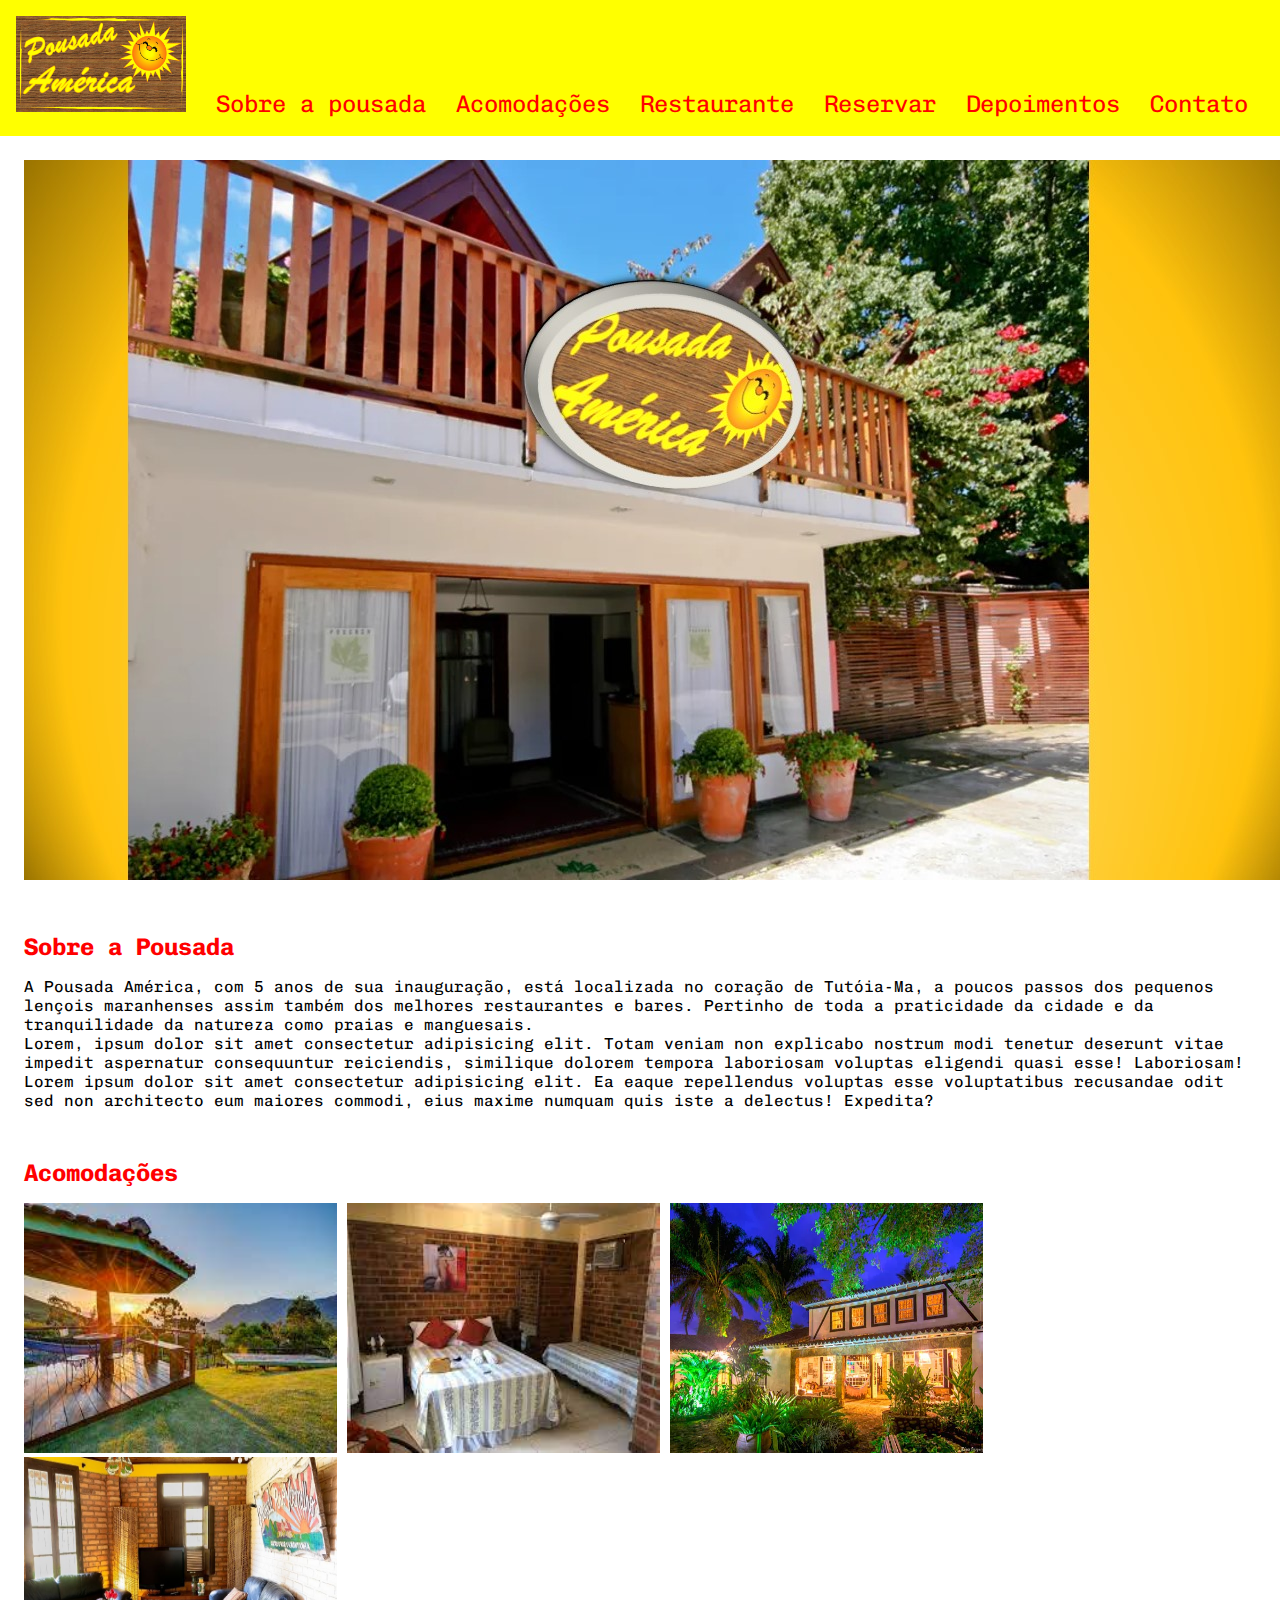
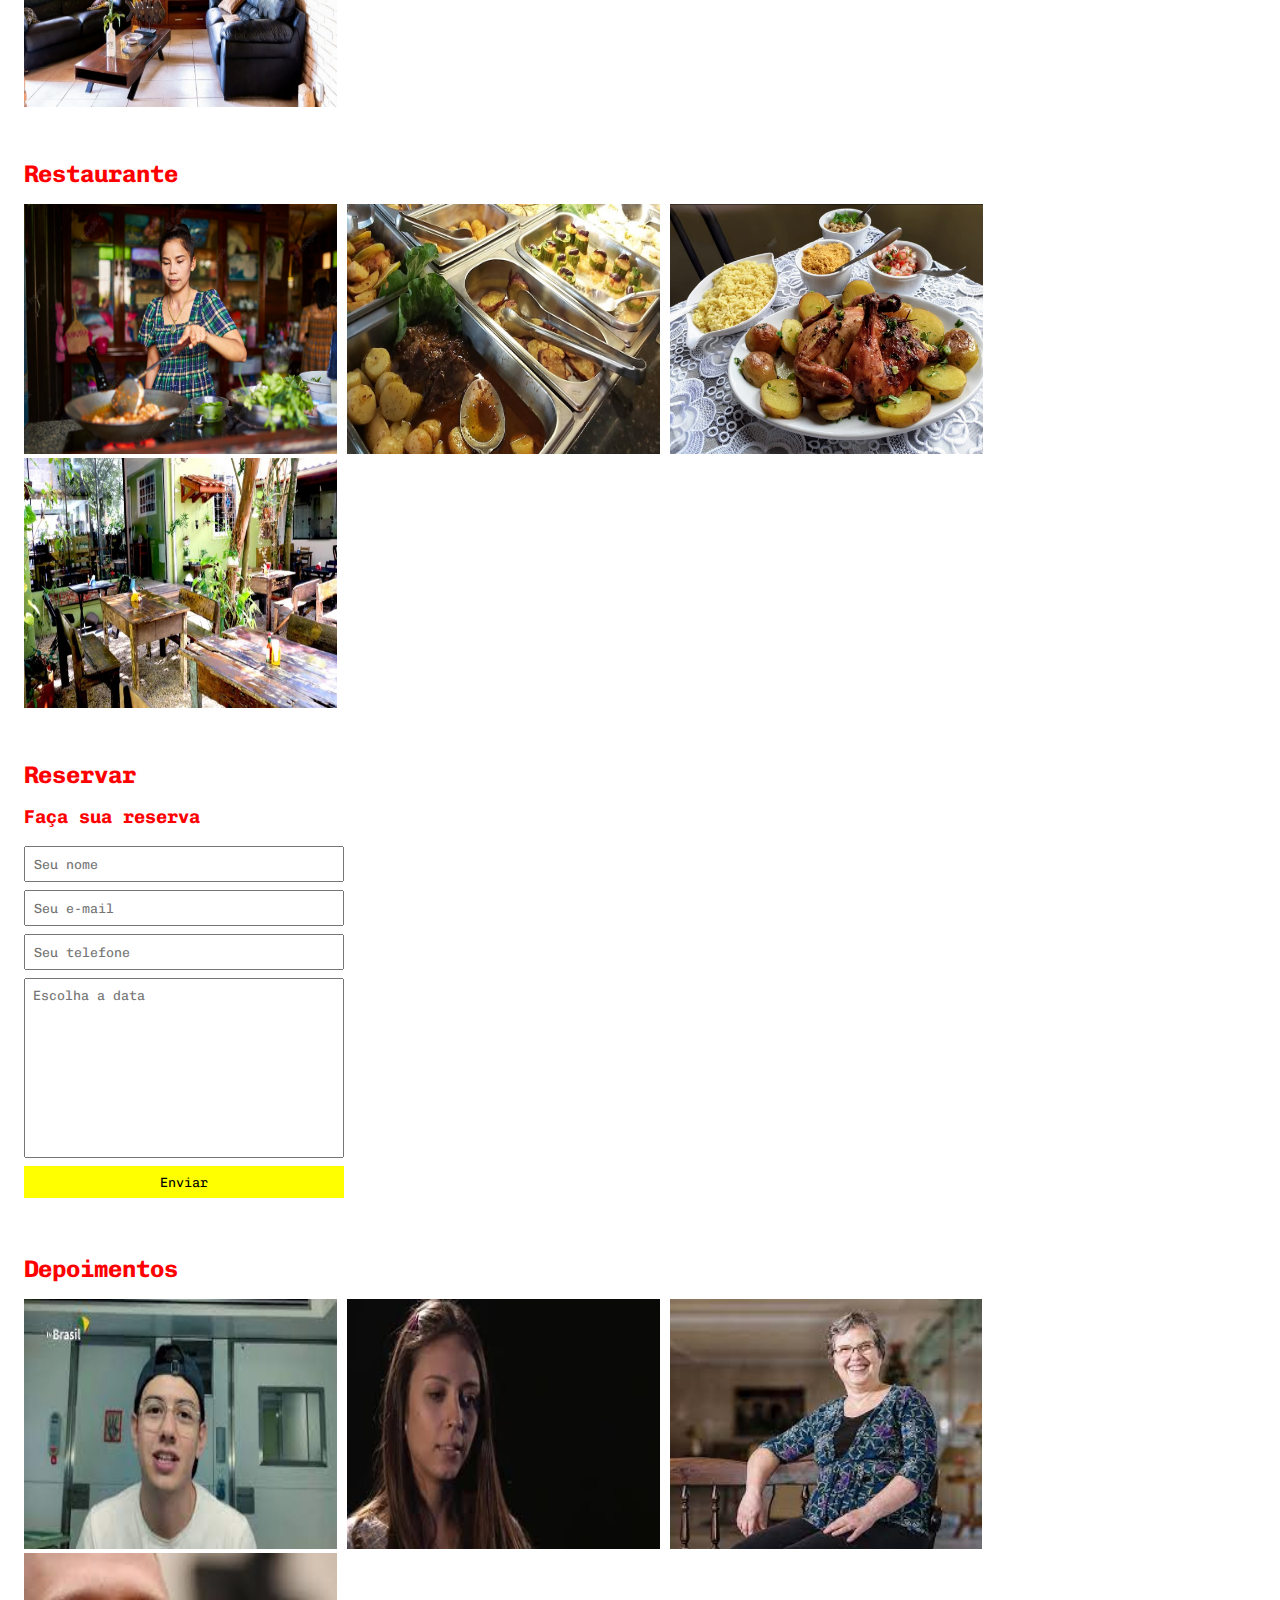
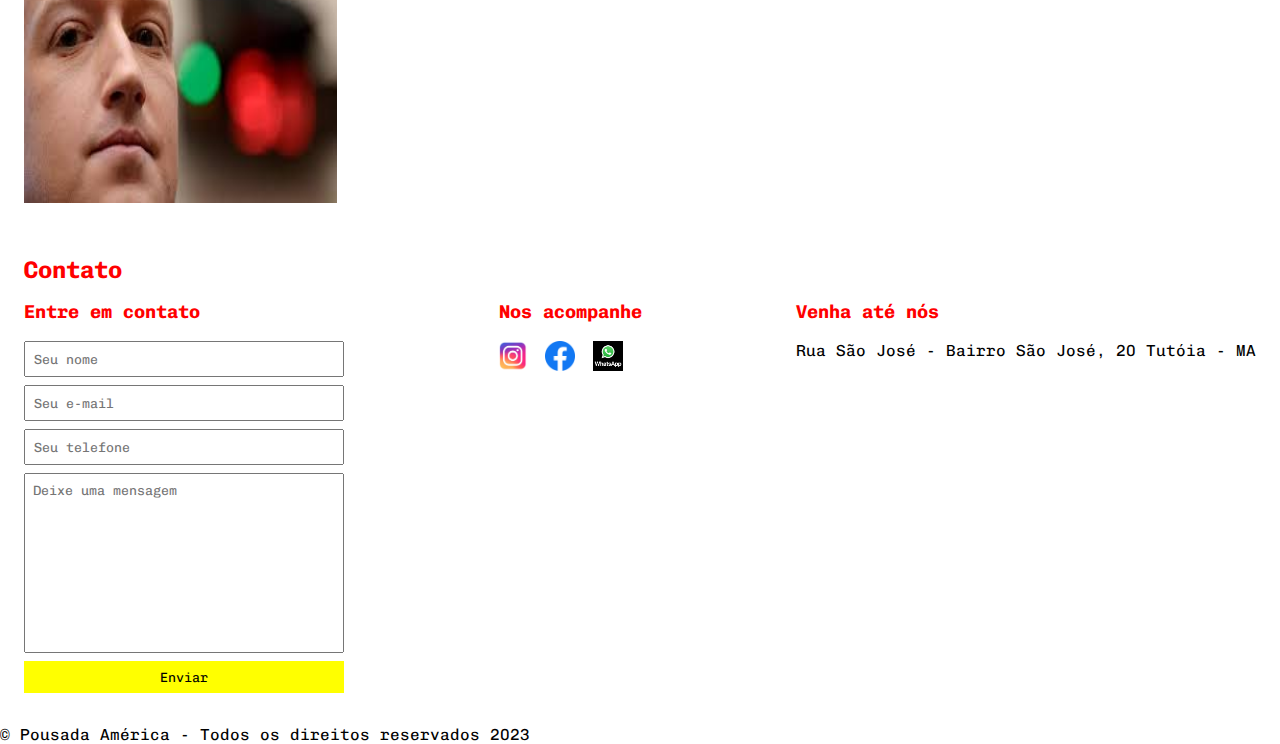
<file: index.html>
<!DOCTYPE html>
<html lang="pt-br">
<head>
    <meta charset="UTF-8">
    <meta http-equiv="X-UA-Compatible" content="IE=edge">
    <meta name="viewport" content="width=device-width, initial-scale=1.0">
    <title>Pousada América</title>
    <link rel="stylesheet" href="./main.css">
</head>
    <link rel="preconnect" href="https://fonts.googleapis.com">
    <link rel="preconnect" href="https://fonts.gstatic.com" crossorigin>
    <link href="https://fonts.googleapis.com/css2?family=Bungee&family=Roboto&display=swap" rel="stylesheet">
    <link href="https://fonts.googleapis.com/css2?family=Nanum+Brush+Script&display=swap" rel="stylesheet">
    <link rel="preconnect" href="https://fonts.googleapis.com">
    <link rel="preconnect" href="https://fonts.gstatic.com" crossorigin>
    <link rel="preconnect" href="https://fonts.googleapis.com">
    <link rel="preconnect" href="https://fonts.gstatic.com" crossorigin>
    <link href="https://fonts.googleapis.com/css2?family=Chivo+Mono:wght@100&display=swap" rel="stylesheet">
    <style> @import url('https://fonts.googleapis.com/css2?family=Chivo+Mono:wght@100&display=swap');
</style>
    
<body>
    <header>
      
        <div class="container">
            
        
            <nav>
                <ul>
                    <li>
                        <img src="./Imagens/Fachada_PouAmerica.jpg" alt="">
                    </li>
                    
                    <li>
                        <a href="#about">Sobre a pousada</a>
    
                    </li>
                    <li>
                        <a href="#acomodation">Acomodações</a>
                    </li>
                    <li>
                        <a href="#restaurant">  Restaurante</a>
                    </li>
                    
                    <li>
                        <a href="#reservations">Reservar</a>
                    </li>
                    
                   
                   
                    <li>
                        <a href="#depositions">Depoimentos</a>
                    </li>
                    <li>
                        <a href="#contact">Contato</a>
                    </li>
                    
                   
                </ul>
    
            </nav>
    
    
        </div>
 
    </header>
    
    <section id="fachada">
        <div class="container">
            <img src="./Imagens/Fachada_PouAmerica2.jpg" alt="Fachada da Pousada" />
        </div>

    </section>
    <section id="about">
        <div class="container">
            
            <div>
                <h2>Sobre a Pousada</h2>
                <p>
                    A Pousada América, com 5 anos de sua inauguração, está localizada no coração de Tutóia-Ma, a poucos passos dos pequenos lençois maranhenses assim também dos melhores restaurantes e bares. Pertinho de toda a praticidade da cidade e da tranquilidade da natureza como praias e manguesais.

 
                </p>
                <p>
                    Lorem, ipsum dolor sit amet consectetur adipisicing elit. Totam veniam non explicabo nostrum modi tenetur deserunt vitae impedit aspernatur consequuntur reiciendis, similique dolorem tempora laboriosam voluptas eligendi quasi esse! Laboriosam!
                </p>
                <p>Lorem ipsum dolor sit amet consectetur adipisicing elit. Ea eaque repellendus voluptas esse voluptatibus recusandae odit sed non architecto eum maiores commodi, eius maxime numquam quis iste a delectus! Expedita?</p>
               
     
          
                

        
        
    </section>
    <section id="acomodation">
        <div class="container">
                        
                <h2>Acomodações</h2>
                                    
                        <img src="./Imagens/images_01.jpg" alt="Por por do sol">
                        <img src="./Imagens/images.jpg" alt="Por por do sol">
                        <img src="./Imagens/img_night.webp" alt="Por por do sol">
                        <img src="./Imagens/22.jpg" alt="Por por do sol">
                    
               
            </div>
        </div>
          
                

        
        
    </section>
    <section id="restaurant">
        <div class="container">
            
            <div>
                <h2>Restaurante</h2>
                <img src="./Imagens/Coz_1.jpg" alt="Cosinhando com colher de madeira">
                <img src="./Imagens/Coz_2.jpg" alt="Cosinhando com variedades">
                <img src="./Imagens/Coz_3.jpg" alt="Cosinhando um frango caipira">
                <img src="./Imagens/Coz_4.jpg" alt="Nossos refeitórios">
                
                

        
        
    </section>
    <section id="reservations">
        <div class="container">
            
            <div>
                <h2>Reservar</h2>
                
                <div class="contact-methods">
                    <div>
                        <h3>Faça sua reserva</h3>
                        <form>
                            <input type="text"placeholder="Seu nome" required />
                            <input type="email"placeholder="Seu e-mail" required />
                            <input type="tel"placeholder="Seu telefone " required />
                            <textarea placeholder="Escolha a data" required></textarea>
                            <button type="submit">Enviar</button>
                        </form>
                    </div>
            
              
        
        
    </section>
    <section id="depositions">
        <div class="container">
            
            
            <div>
                <h2>Depoimentos</h2>
                <img src="./Imagens/Dep_1.jpg" alt="Falando das camas">
                <img src="./Imagens/Dep_2.jpg" alt="Falando da ventilação">
                <img src="./Imagens/Dep_3.jpg" alt="Falando da recepção">
                <img src="./Imagens/Dep_4.jpg" alt="Falando da alimentação">
             
            </div>
        
    </section>
    
 <section id="contact">
        <div class="container">
            <h2>Contato</h2>
            <div class="contact-methods">
                <div>
                    <h3>Entre em contato</h3>
                    <form>
                        <input type="text"placeholder="Seu nome" required />
                        <input type="email"placeholder="Seu e-mail" required />
                        <input type="tel"placeholder="Seu telefone " required />
                        <textarea placeholder="Deixe uma mensagem" required></textarea>
                        <button type="submit">Enviar</button>
                    </form>
                </div>
                <div>
                    <h3>Nos acompanhe</h3>
                    <ul class="social-links">
                        <li>
                            <a href="#"title="Siga-nos no Instagram">
                                <img src="./Imagens/Instagran.png" alt="Logo do Instagram">

                            </a>
                            
                        </li>
                        <li>
                            <a href="#"title="Siga-nos no Facebook">
                                <img src="./Imagens/Facebook.png" alt="Logo do Facebook">

                            </a>
                            
                        </li>
                        <li>
                            <a href="#"title="Entre em contato pelo Whatsapp">
                                <img src="./Imagens/Whatsap.png" alt="Logo do Whatsapp">

                            </a>
                            
                        </li>
                    </ul>
                </div>
                <div>
                    <h3>Venha até nós</h3>
                    <p>
                        Rua São José - Bairro São José, 20 Tutóia - MA
                    </p>
                </div>
            </div>
        </div>
    </section>
    
    <footer>
        <div class="container">
            <p>
                &copy; Pousada América - Todos os direitos reservados 2023
            </p>
        </div>
    </footer>
</body>
</html>
</file>
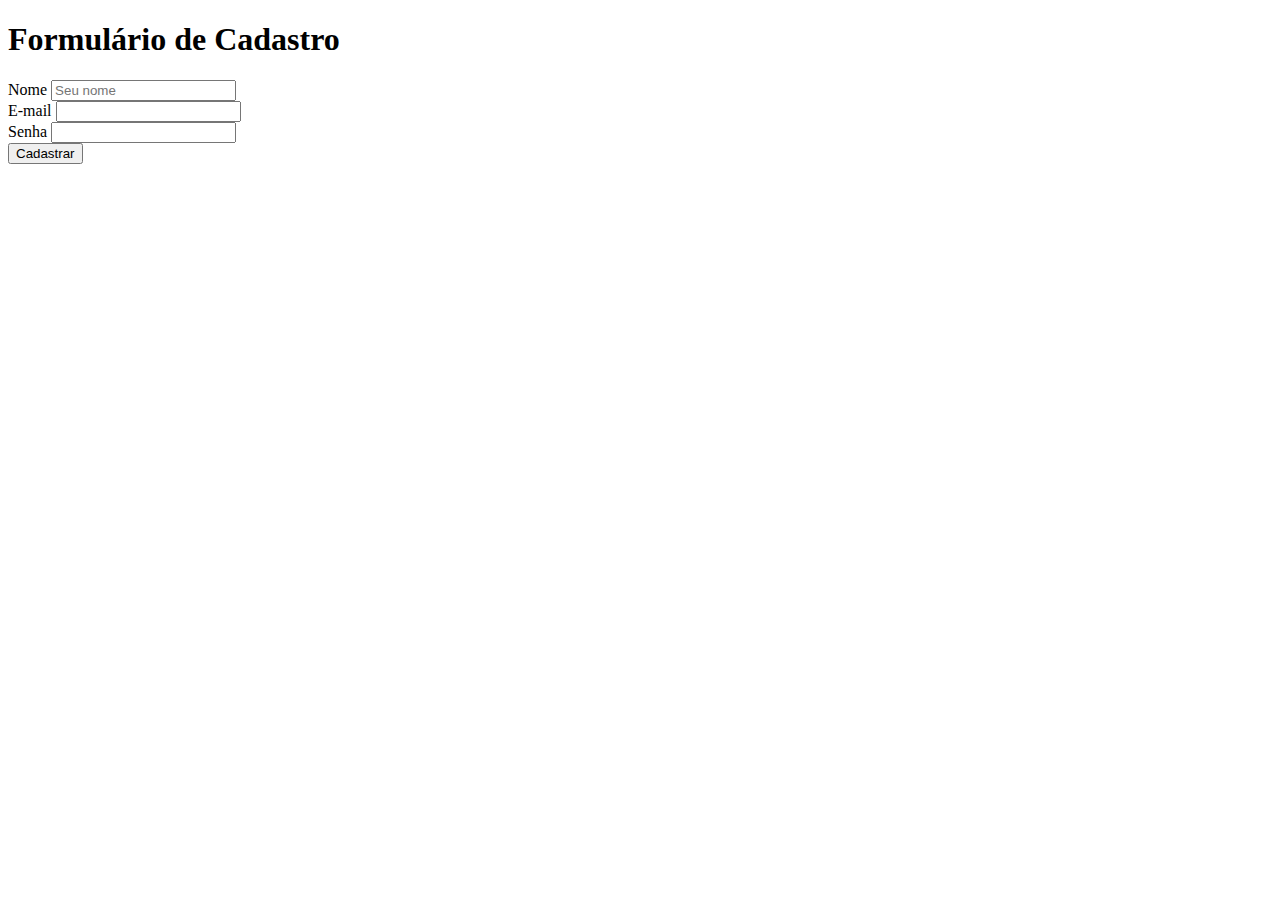
<file: Formulario.html>
<!DOCTYPE html>
<html lang="pt-br">
<head>
    <meta charset="UTF-8">
    <meta http-equiv="X-UA-Compatible" content="IE=edge">
    <meta name="viewport" content="width=device-width, initial-scale=1.0">
    <title>Formulário</title>
</head>
<body>
    <h1>Formulário de Cadastro</h1>
    <form>
        <label >Nome</label>
        <input type="text" placeholder="Seu nome"><br>
        <label for="email">E-mail</label>
        <input id="email"> <br>
        <label >Senha</label>
        <input type="text"><br>
        <button type="Submit">
            Cadastrar
        </button>
    </form>
</body>
</html>
</file>
<file: main.css>
*{
   margin: 0;
   padding: 0;
   box-sizing: border-box; 
}
header ,
section h2,
section h3,
form button {
    font-family: 'Chivo Mono', monospace;
}
body, input, textarea {
    font-family: 'Chivo Mono', monospace;
}
header {
    padding: 16px;
    background-color: yellow;
    color: red;
    font-size: 30px;
    
}
header nav li img {
    display: inline;
    max-width: 170px;
    align-items: center;
    
}


header nav li {
    display: inline;
    margin-right: 16px;
    color: red;
    font-size: 24px;
    align-items: center;
    justify-content: space-around;
    
}
header nav li a {
    color: red;
    text-decoration: none;
}
.container {
    max-width: 1288px;
    width: 100%;
    margin: 0 auto;
}


header .container{
    display: flex;
    align-items: center;
    justify-content: space-between;
}
.brands-list img {
    height: 24px;
}
.brands-list li {
    display: inline;
}
section .container{
    align-items: flex-start;
}
section {
    padding: 24px;
}
section h2 {
    margin-bottom:  16px;
    color: red;
}
section h3 {
    color:  red;
}
.social-links img {
    height: 30px;
    

}
.social-links li {
    display: inline;
    margin-right: 8px ;

}
.social-links li a {
    text-decoration: none;
}
#contact .container {
    display: block;
}
.contact-methods {
    display: flex;
    justify-content: space-between;
}
form input,
form textarea,
form button {
    display: block;
    width: 320px;
    margin-bottom: 8px;
    padding: 8px;
}
form textarea {
    resize: none;
    height: 180px;
}
section h3 {
    margin-bottom:  18px;
}

form button {
    background-color: yellow ;
    color: black;
    border: none;
    cursor: pointer;
}
form button:hover {
    background-color: rgb(204, 204, 149);
}
#acomodation .container img{
    height: 250px;
    max-width: 313px;
    justify-content: space-between;
}
#depositions .container img{
    height: 250px;
    max-width: 313px;
    justify-content: space-between;
}
#restaurant .container img{
    height: 250px;
    max-width: 313px;
    justify-content: space-between;
footer {
    background-color: yellow;
    color:  red;
    padding: 16px 0;
    font-weight: bold;
}
</file>
